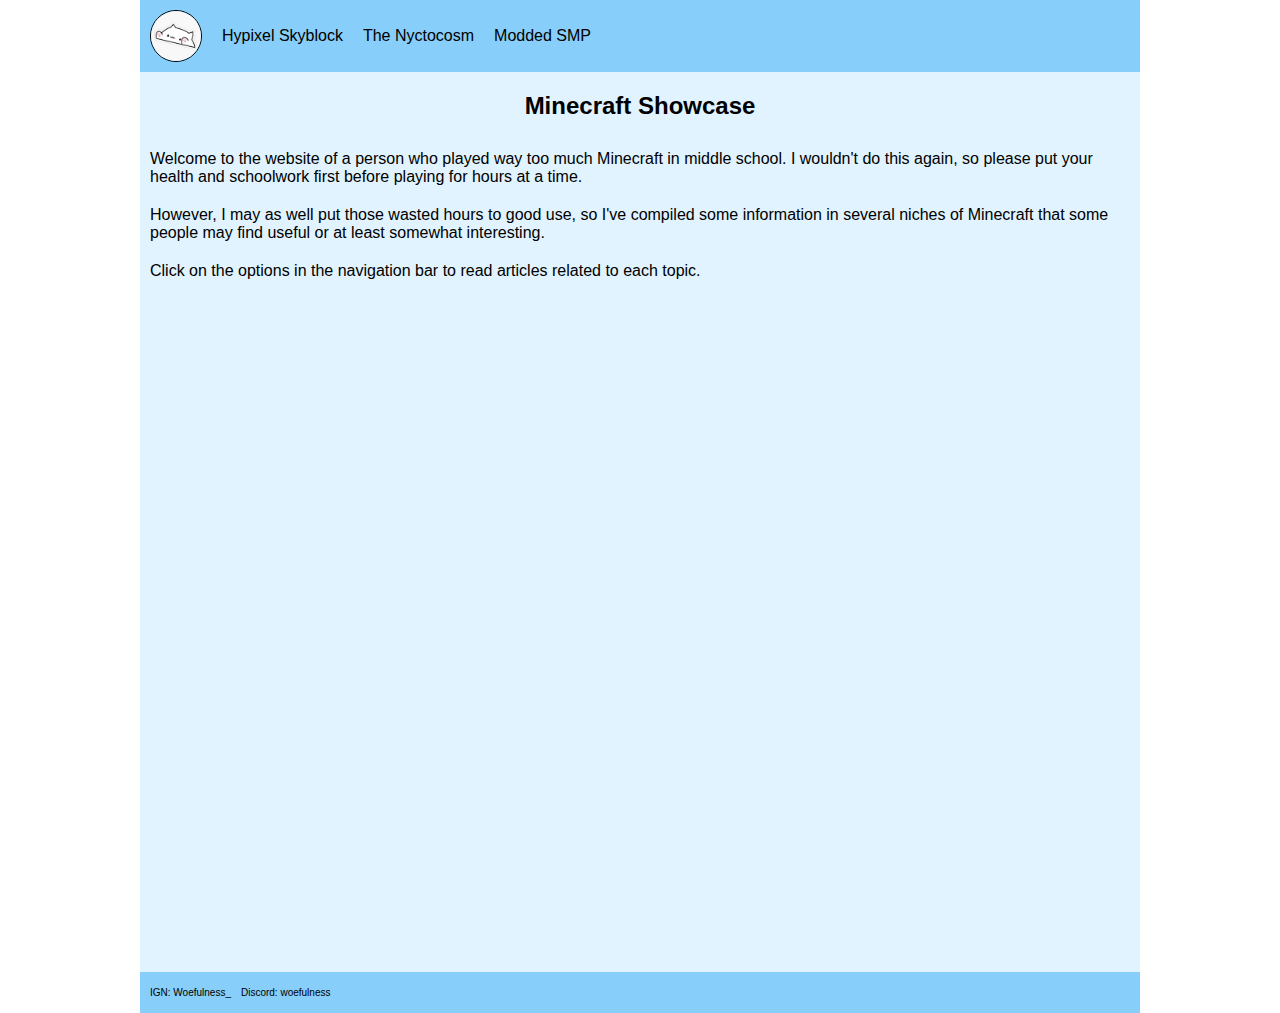
<file: index.html>
<!DOCTYPE html>

<html>
    <head>
        <link
        rel="stylesheet"
        href="style.css"/>
    </head>

    <nav class="bar">
        <a class="icon" href="index.html"><img src="assets/bongocat.png" width=50 height=50></a>
        <a class="button" href="pages/skyblock.html">Hypixel Skyblock</a>
        <a class="button" href="pages/nyctocosm.html">The Nyctocosm</a>
        <a class="button" href="pages/modsmp.html">Modded SMP</a>
    </nav>

    <main>
        <section>
            <h1 class=title>Minecraft Showcase</h1>
            <article>
                <p>Welcome to the website of a person who played way too much Minecraft in middle school. I wouldn't do this again, so 
                    please put your health and schoolwork first before playing for hours at a time.</p>
                <p>However, I may as well put those wasted hours to good use, so I've compiled some information in several niches of Minecraft that 
                    some people may find useful or at least somewhat interesting.</p>
                <p>Click on the options in the navigation bar to read articles related to each topic.</p>
            </article>
        </section>
        
        <br>
    </main>

    <footer class="bar">
        <p>IGN: Woefulness_</p>
        <p>Discord: woefulness</p>
    </footer>
</html>
</file>
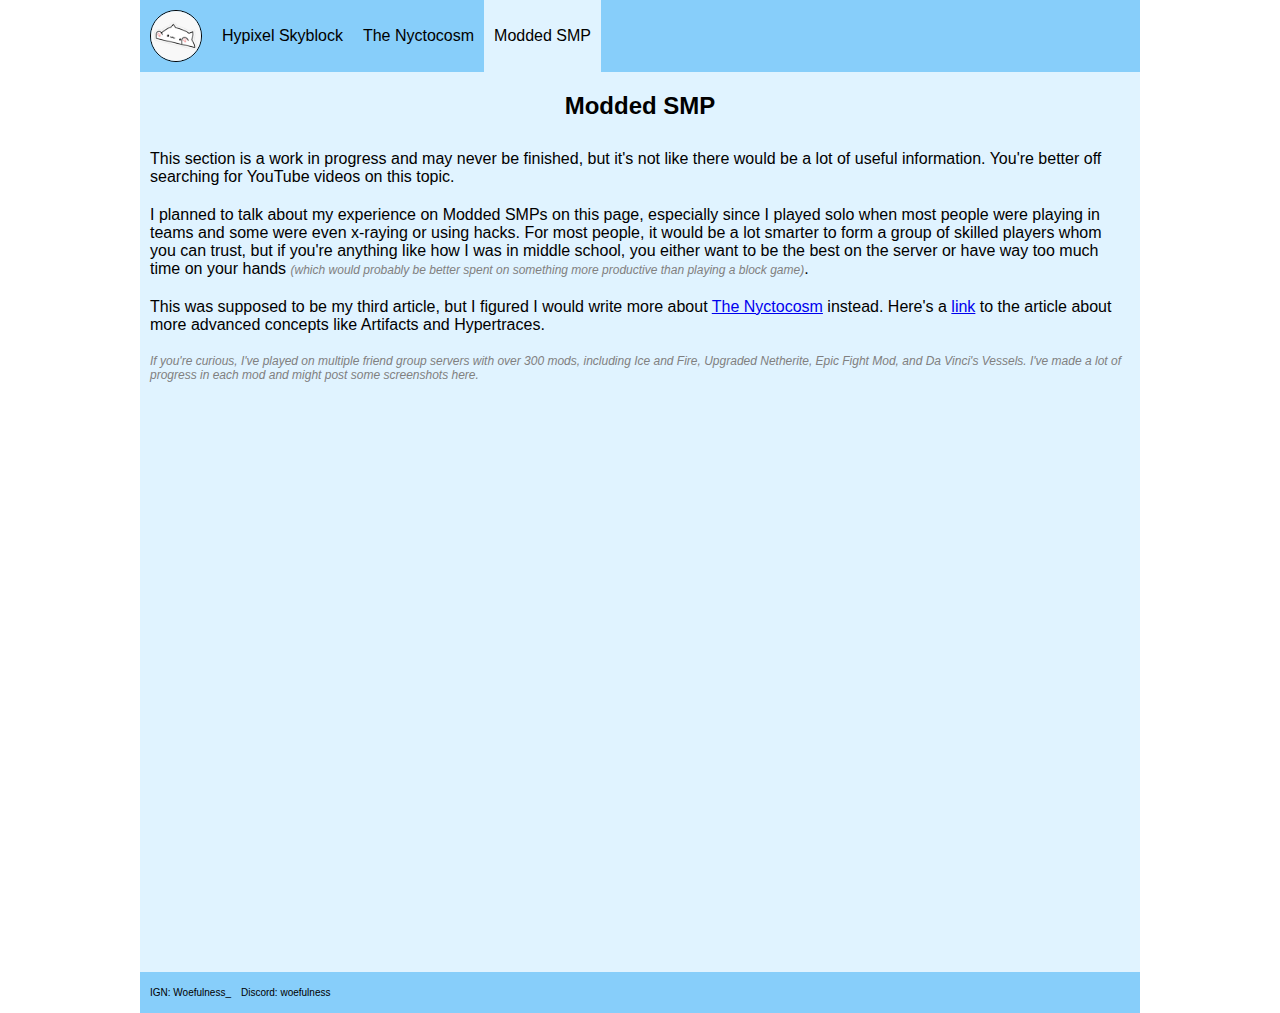
<file: pages/modsmp.html>
<!DOCTYPE html>

<html>
    <head>
        <link
        rel="stylesheet"
        href="../style.css"/>
    </head>

    <nav class="bar">
        <a class="icon" href="../index.html"><img src="../assets/bongocat.png" width=50 height=50></a>
        <a class="button" href="skyblock.html">Hypixel Skyblock</a>
        <a class="button" href="nyctocosm.html">The Nyctocosm</a>
        <a class="button" id=active href="modsmp.html">Modded SMP</a>
    </nav>

    <main>
        <section>
            <h1 class="title">Modded SMP</h1>
            <p>This section is a work in progress and may never be finished, but it's not like there would be a lot of useful information. You're better off 
                searching for YouTube videos on this topic.</p>
            <p>I planned to talk about my experience on Modded SMPs on this page, especially since I played solo when most people were playing in teams and 
                some were even x-raying or using hacks. For most people, it would be a lot smarter to form a group of skilled players whom you can trust, but 
                if you're anything like how I was in middle school, you either want to be the best on the server or have way too much time on your hands 
                <span class=comment>(which would probably be better spent on something more productive than playing a block game)</span>.</p>
            <p>This was supposed to be my third article, but I figured I would write more about <a href=nyctocosm.html>The Nyctocosm</a> instead. Here's a 
                <a href="nyctocosm.html#article3">link</a> to the article about more advanced concepts like Artifacts and Hypertraces.</p>
        </section>

        <aside>
            <p class="comment">If you're curious, I've played on multiple friend group servers with over 300 mods, including Ice and Fire, Upgraded Netherite, 
                Epic Fight Mod, and Da Vinci's Vessels. I've made a lot of progress in each mod and might post some screenshots here.</p>
        </aside>

        <br>
    </main>

    <footer class="bar">
        <p>IGN: Woefulness_</p>
        <p>Discord: woefulness</p>
    </footer>
</html>
</file>
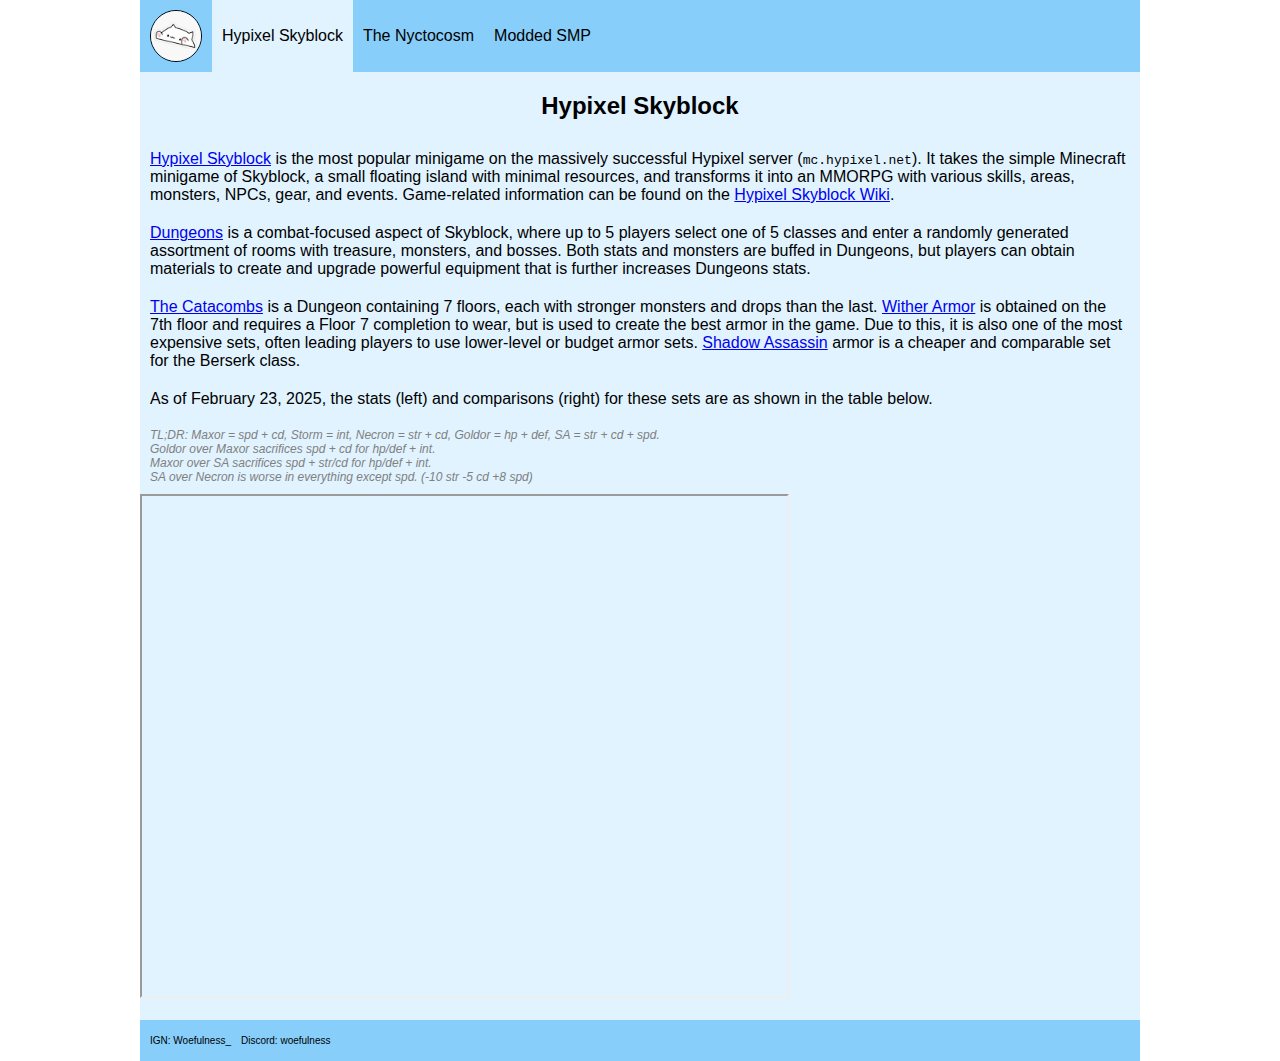
<file: pages/skyblock.html>
<!DOCTYPE html>

<html>
    <head>
        <link
        rel="stylesheet"
        href="../style.css"/>
    </head>

    <nav class="bar">
        <a class="icon" href="../index.html"><img src="../assets/bongocat.png" width=50 height=50></a>
        <a class="button" id="active" href="skyblock.html">Hypixel Skyblock</a>
        <a class="button" href="nyctocosm.html">The Nyctocosm</a>
        <a class="button" href="modsmp.html">Modded SMP</a>
    </nav>

    <main>
        <section>
            <h1 class="title">Hypixel Skyblock</h1>
            <article>
            <p><a target=_blank href=https://wiki.hypixel.net/Main_Page>Hypixel Skyblock</a> is the most popular minigame on the massively successful 
                Hypixel server (<code>mc.hypixel.net</code>). It takes the simple Minecraft minigame of Skyblock, a small floating island with minimal 
                resources, and transforms it into an MMORPG with various skills, areas, monsters, NPCs, gear, and events. Game-related information can be 
                found on the <a target=_blank href=https://wiki.hypixel.net/Main_Page>Hypixel Skyblock Wiki</a>.</p>
            <p><a target=_blank href=https://wiki.hypixel.net/Dungeon>Dungeons</a> is a combat-focused aspect of Skyblock, where up to 5 players select one of 
                5 classes and enter a randomly generated assortment of rooms with treasure, monsters, and bosses. Both stats and monsters are buffed in Dungeons, 
                but players can obtain materials to create and upgrade powerful equipment that is further increases Dungeons stats.</p>
            <p><a target=_blank href=https://wiki.hypixel.net/Catacombs>The Catacombs</a> is a Dungeon containing 7 floors, each with stronger monsters and drops than the last. 
                <a target=_blank href=https://wiki.hypixel.net/Wither_Armor>Wither Armor</a> is obtained on the 7th floor and requires a Floor 7 completion to wear, but 
                is used to create the best armor in the game. Due to this, it is also one of the most expensive sets, often leading players to use lower-level or 
                budget armor sets. <a target=_blank href=https://wiki.hypixel.net/Shadow_Assassin_Armor>Shadow Assassin</a> armor is a cheaper and comparable set for 
                the Berserk class.</p>
            <p>As of February 23, 2025, the stats (left) and comparisons (right) for these sets are as shown in the table below.</p>
            <p class="comment">TL;DR: Maxor = spd + cd, Storm = int, Necron = str + cd, Goldor = hp + def, SA = str + cd + spd.<br>
                Goldor over Maxor sacrifices spd + cd for hp/def + int.<br>
                Maxor over SA sacrifices spd + str/cd for hp/def + int.<br>
                SA over Necron is worse in everything except spd. (-10 str -5 cd +8 spd)</p>
            <iframe width=625 height=500 src="https://docs.google.com/spreadsheets/d/e/2PACX-1vRM9s1v2E0Ue0jBD9aDZODE27o-YO1qFz2Q5n9B6BqR1DW788jSV5HnyMox2m6tqLcTipWJJqHoX-4a/pubhtml?gid=0&amp;single=true&amp;widget=true&amp;headers=false"></iframe>
            </article>
        </section>

        <br>
    </main>

    <footer class="bar">
        <p>IGN: Woefulness_</p>
        <p>Discord: woefulness</p>
    </footer>
</html>
</file>
<file: style.css>
/* 
* Main elements
*/
* {
    padding: 0;
    margin: 0;
}

html {
    font-family: Arial, sans-serif;
    color: black;
    display: flex;
    align-items: center;

    max-width: 1000px;
    height: 100%;
    margin-left: auto;
    margin-right: auto;
}

body {
    height: inherit;
}

main {
    background-color: rgb(224, 243, 255);
    margin: 0 inherit;
    min-height: 100%;
}

main h1, main h2, main p {
    padding: 10px;
}

h2 {
    font-size: 20px;
    font-weight: bold;
}

img, iframe {
    padding: 0 10px;
}

/* 
* Bar elements
*/
.bar {
    background-color: lightskyblue;
    display: flex;
    flex-direction: row;
    margin: 0;
}

.button {
    color: inherit;
    text-decoration: none;
    align-content: center;
    padding: 10px;
}

.button:hover {
    background-color: lightblue;
}

.button:active {
    background-color: deepskyblue;
}

#active {
    background-color: rgb(224, 243, 255);
}

/* 
* Icon elements
*/
.icon {
    box-sizing: border-box;
    display: flex;
    justify-content: center;
    align-items: center;

    border: thin solid black;
    border-radius: 50%;
    width: 52px;
    height: 52px;
    margin: 10px;
    overflow: hidden;
}

.icon:hover {
    border-color: lightgray;
}

.icon:active {
    border-color: deepskyblue;
    border-width: 2px;
}

/* 
* Text elements
*/
.title {
    text-align: center;
    font-size: 24px;
    font-weight: bold;
    padding: 20px 0;
}

.comment {
    color: gray;
    font-size: 12px;
    font-style: italic;
    padding: 10px;
}

span.comment {
    padding: 0;
}

.code {
    background-color: rgb(255, 255, 255);
}

footer p {
    font-size: 10px;
    padding: 15px 0;
    padding-left: 10px;
}
</file>
